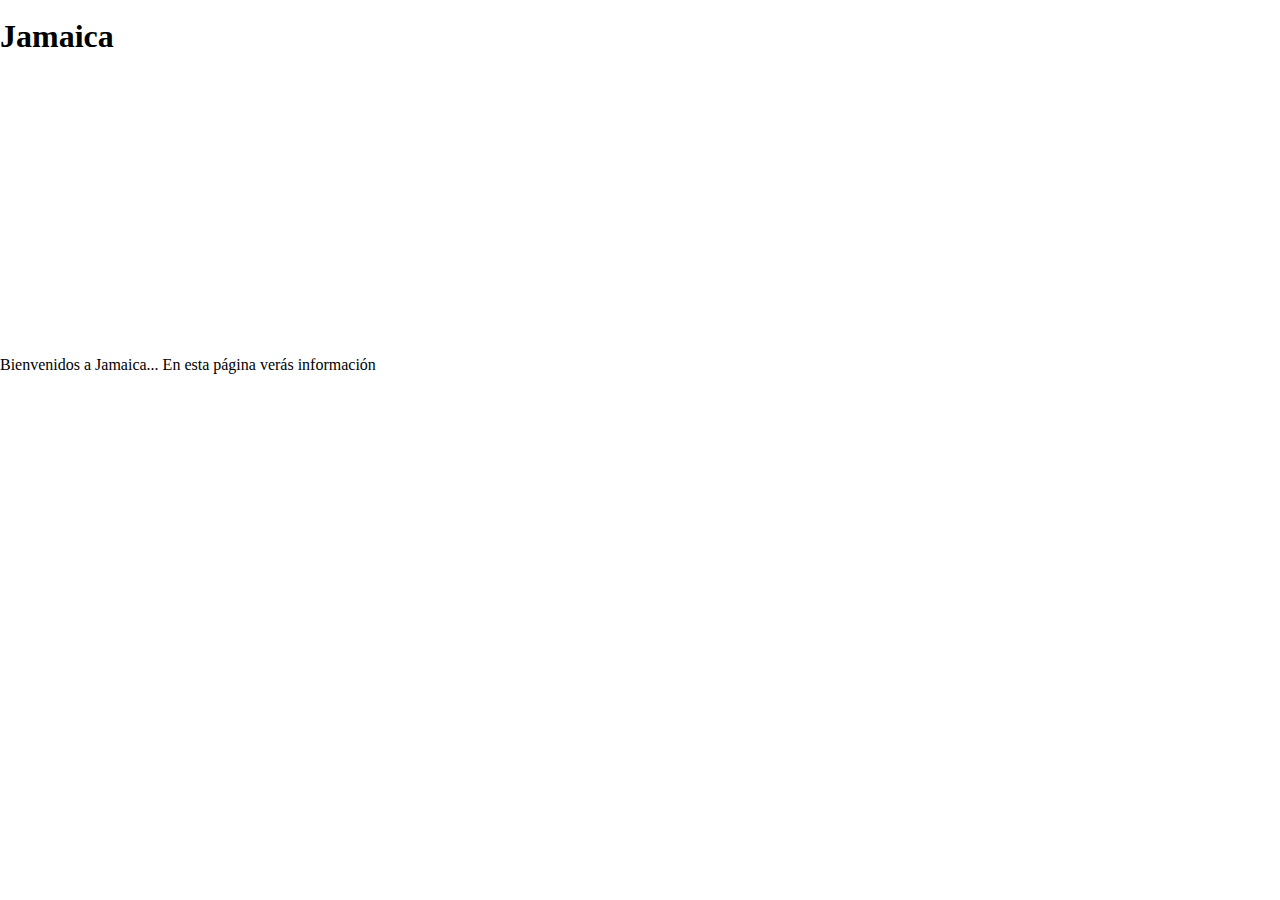
<file: index.html>
<!DOCTYPE html>
<html lang="en">
<head>
  <meta charset="UTF-8">
  <meta http-equiv="X-UA-Compatible" content="IE=edge">
  <meta name="viewport" content="width=device-width, initial-scale=1.0">
  <title>Jamaica</title>
  <link rel="stylesheet" href="style.css">
</head>
<body>
  <!--Estos son ejemplos de anchors 
  <a href="https://www.apple.com/">Apple</a>
  <a href="https://www.w3schools.com/">W3Schools</a>
  <a href="https://www.htmllion.com/css-flexbox.html">Flexbox</a>
  <a href="https://visualstudio.microsoft.com/downloads/">Visual Studio</a>
  <a href="https://trinket.io/">Trinket</a>
  -->
  <ul>
    <li><a href="index.html">Jamaica</a></li>
    <li><a href="music.html">Música</a></li>
    <li><a href="food.html">Gastronomía</a></li>
    <li><a href="places.html">Turismo</a></li>
  </ul>
  <main>
  <h1>Jamaica</h1>
  <p>Bienvenidos a Jamaica... En esta página verás información
    <iframe width="560" height="315" src="https://www.youtube.com/embed/_HPpuozyvAw" title="YouTube video player" frameborder="0" allow="accelerometer; autoplay; clipboard-write; encrypted-media; gyroscope; picture-in-picture" allowfullscreen></iframe>
  </p>
  <main>
</body>
</html>
</file>
<file: style.css>
* {
    padding: 0px;
    margin: 0px;
}
nav{color: aqua;}
h1{ color: black;}
nav a,ul,li{
    text-decoration: none; 
    list-style-type:none;
    display: flex ;
    flex-direction: row ;
    flex-wrap: wrap ;
    justify-content: space-around ;
    align-items: center ;
    align-content: center ;
}
a{text-decoration: none;
color: white;
}
nav     {background-color: black;
height: 50px;}
</file>
